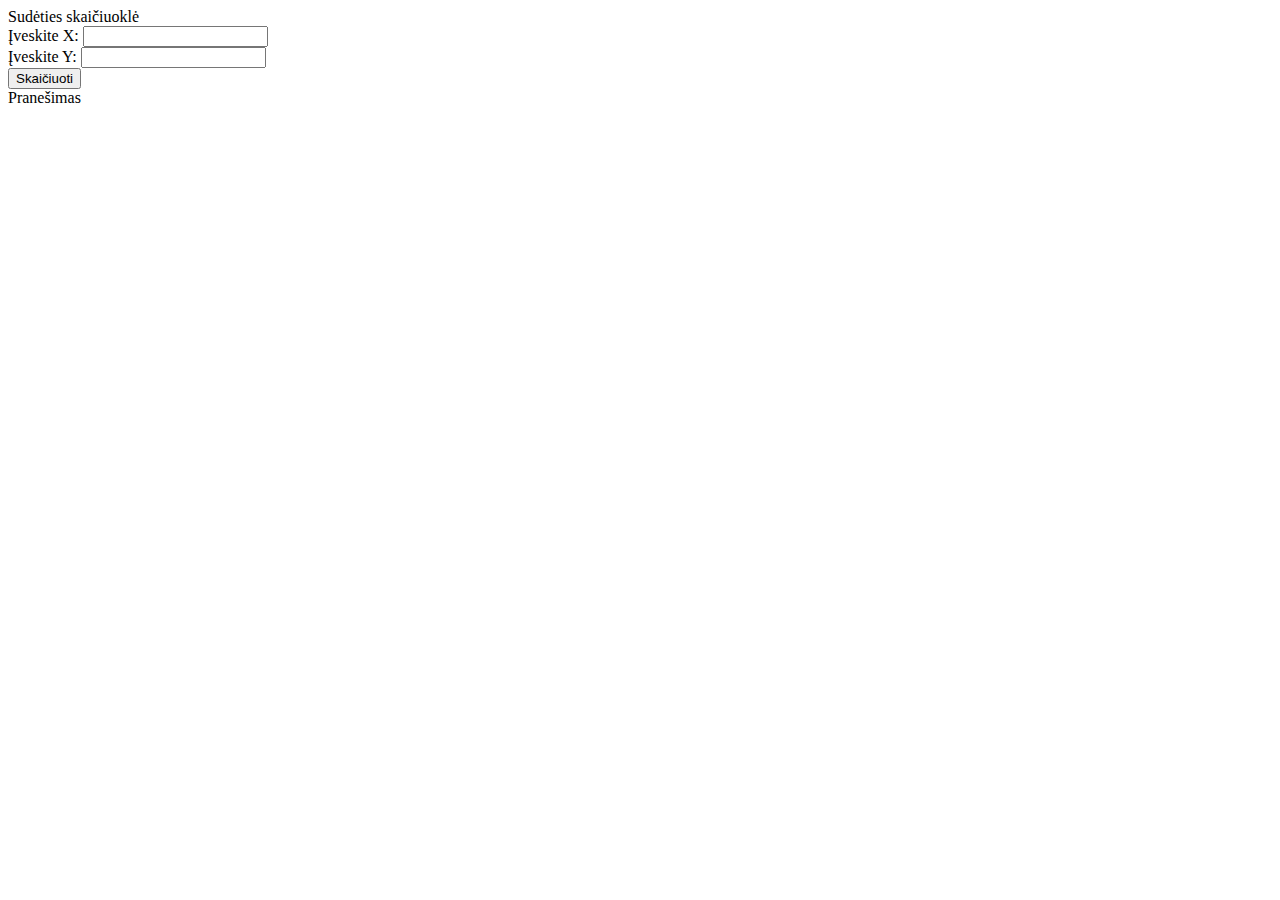
<file: 2 paskaita Bootstrap/index.html>
<!DOCTYPE html>
<html lang="en">
<head>
    <meta charset="UTF-8">
    <meta name="viewport" content="width=device-width, initial-scale=1.0">
    <title>Document</title>
    <link href="https://cdn.jsdelivr.net/npm/bootstrap@5.3.2/dist/css/bootstrap.min.css" rel="stylesheet" integrity="sha384-T3c6CoIi6uLrA9TneNEoa7RxnatzjcDSCmG1MXxSR1GAsXEV/Dwwykc2MPK8M2HN" crossorigin="anonymous">
</head>
<body>
    <div class="container mt-5">
        <div class="row">
            <div class="col-xl-6 col-12 mb-4">
                <div class="card">
                    <div class="card-header">Sudėties skaičiuoklė</div>
                    <div class="card-body">
                        <div class="mb-2">
                            <label class="form-label">Įveskite X:</label>
                            <input type="text" class="form-control">
                        </div>
                        <div class="mb-2">
                            <label class="form-label">Įveskite Y:</label>
                            <input type="text" class="form-control">
                        </div>
                         
                        <button class="btn btn-outline-primary">Skaičiuoti</button>

                    </div>
                </div>

            </div>
            <div class="col-xl-6 col-12  ">
                <div class="alert alert-danger">Pranešimas</div>
            </div>
           
        </div>
    </div>
    

    <script src="https://cdn.jsdelivr.net/npm/bootstrap@5.3.2/dist/js/bootstrap.bundle.min.js" integrity="sha384-C6RzsynM9kWDrMNeT87bh95OGNyZPhcTNXj1NW7RuBCsyN/o0jlpcV8Qyq46cDfL" crossorigin="anonymous"></script>
</body>
</html>
</file>
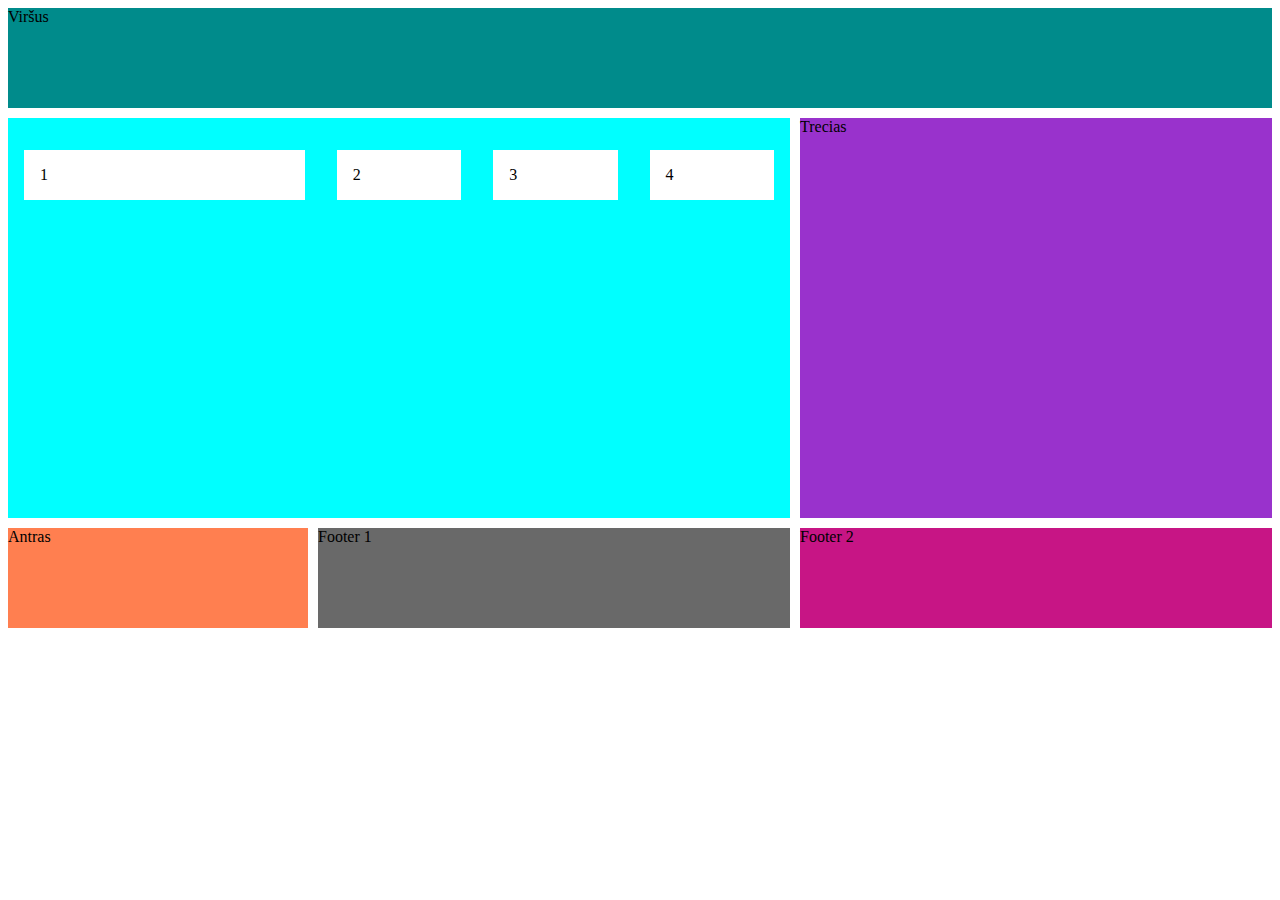
<file: 2 paskaita/index.html>
<!DOCTYPE html>
<html lang="en">

<head>
    <meta charset="UTF-8">
    <meta name="viewport" content="width=device-width, initial-scale=1.0">
    <title>Document</title>
    <link rel="stylesheet" href="style.css">
</head>

<body>
    <div class="conteiner">
        <div class="header items">
            Viršus
        </div>
        <div class="item1 items">
            <ul class="sarasas">
                <li>1</li>
                <li>2</li>
                <li>3</li>
                <li>4</li>
              </ul>
        </div>
        <div class="item2 items">
            Antras
        </div>
        <div class="item3 items">
            Trecias
        </div>
        <div class="footer1 items">
            Footer 1
        </div>
        <div class="footer2 items">
            Footer 2
        </div>
    </div>
</body>

</html>
</file>
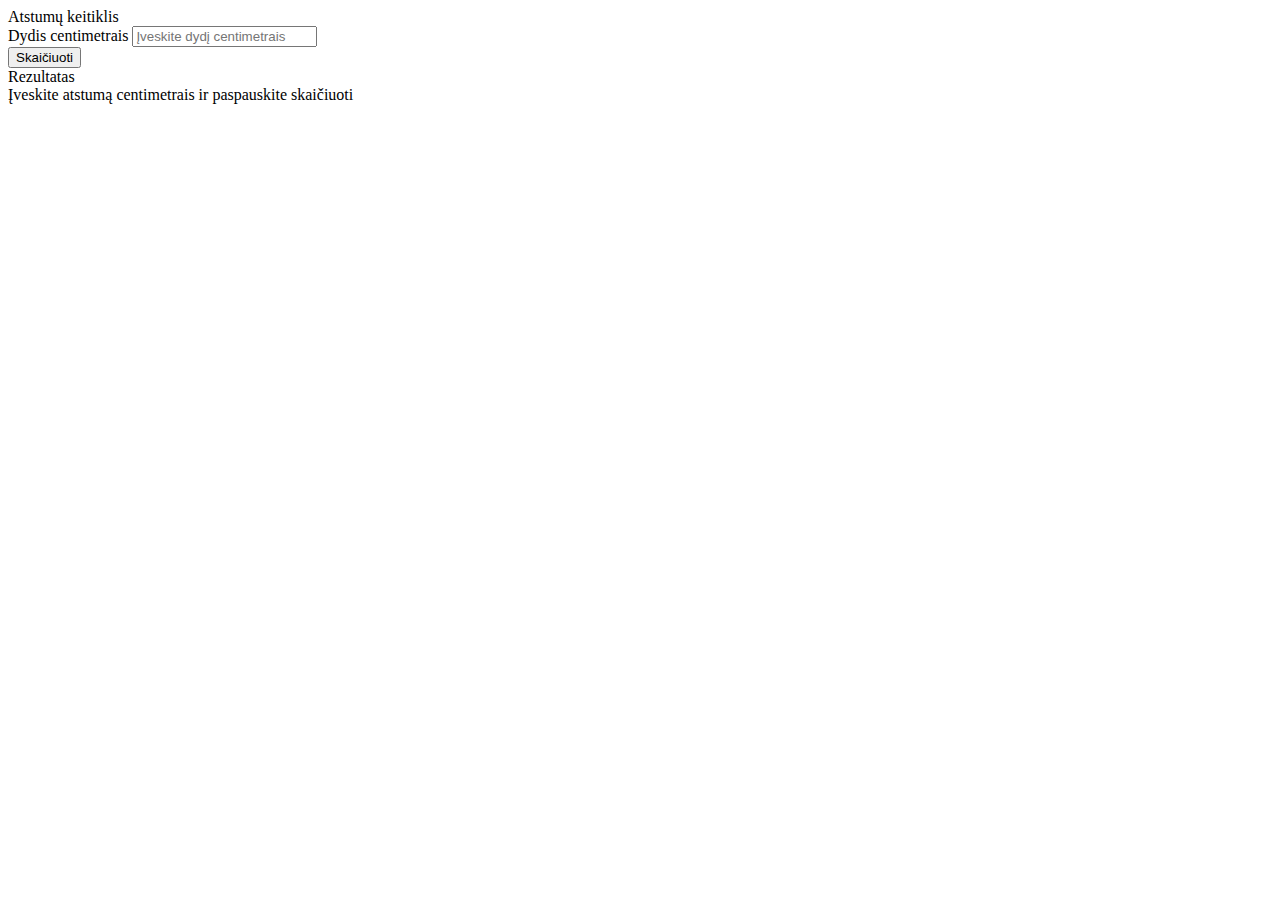
<file: 3 paskaita BootstrapJquery/index.html>
<!DOCTYPE html>
<html lang="en">
<head>
    <meta charset="UTF-8">
    <meta name="viewport" content="width=device-width, initial-scale=1.0">
    <title>Document</title>
    <link href="https://cdn.jsdelivr.net/npm/bootstrap@5.3.2/dist/css/bootstrap.min.css" rel="stylesheet" integrity="sha384-T3c6CoIi6uLrA9TneNEoa7RxnatzjcDSCmG1MXxSR1GAsXEV/Dwwykc2MPK8M2HN" crossorigin="anonymous">
  

</head>
<body>
    <div class="container">
        <div class="row mt-5">
            <div class="col-md-6">
                <div class="card">
                    <div class="card-header">Atstumų keitiklis</div>
                    <div class="card-body">
                        <div class="mb-3">
                            <label for="dydis_centimetrais" class="form-label">Dydis centimetrais</label>
                            <input id="dydis_centimetrais" type="number" class="form-control" placeholder="Įveskite dydį centimetrais">
                        </div>
                        <button id="skaiciuoti" class="btn btn-success">Skaičiuoti</button>
                    </div>
                </div>
            </div>
            <div class="col-md-6">
                <div class="card">
                    <div class="card-header">
                        Rezultatas
                    </div>
                    <div class="card-body">
                        <div id="rezultatas">
                            Įveskite atstumą centimetrais ir paspauskite skaičiuoti
                        </div>
                    </div>
                </div>
            </div>
        </div>
    </div>
    
    <script src="https://cdn.jsdelivr.net/npm/bootstrap@5.3.2/dist/js/bootstrap.bundle.min.js" integrity="sha384-C6RzsynM9kWDrMNeT87bh95OGNyZPhcTNXj1NW7RuBCsyN/o0jlpcV8Qyq46cDfL" crossorigin="anonymous"></script>
    <script src="https://ajax.googleapis.com/ajax/libs/jquery/3.7.1/jquery.min.js"></script>
    <script>
        $(document).ready(function(){

            $("#skaiciuoti").click(function(){
                let cm= $("#dydis_centimetrais").val();
                if (cm==""){
                    $("#rezultatas").html("<div class='alert alert-danger'>Įveskite teisingus duomenis</div> ");
                }else{
                    let inc=(cm / 2.54).toFixed(2);
                    $("#rezultatas").html("Atstumas coliais: "+inc);
                    $("#dydis_centimetrais").val("");
                }
                
            });


           
        });
    </script>
</body>
</html>
</file>
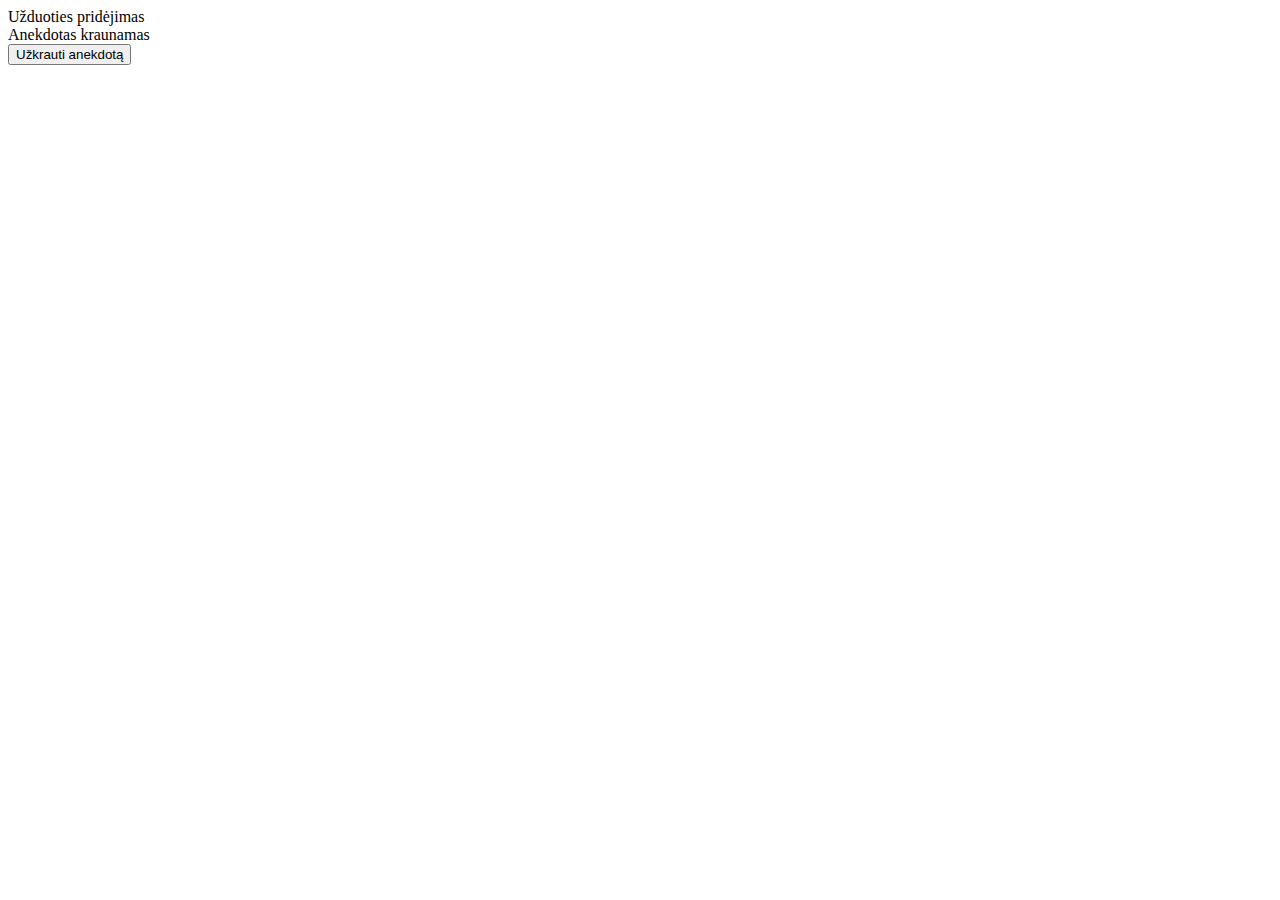
<file: 4 paskaita Ajax/index.html>
<!DOCTYPE html>
<html lang="en">
<head>
    <meta charset="UTF-8">
    <meta name="viewport" content="width=device-width, initial-scale=1.0">
    <title>Document</title>
    <link href="https://cdn.jsdelivr.net/npm/bootstrap@5.3.2/dist/css/bootstrap.min.css" rel="stylesheet" integrity="sha384-T3c6CoIi6uLrA9TneNEoa7RxnatzjcDSCmG1MXxSR1GAsXEV/Dwwykc2MPK8M2HN" crossorigin="anonymous">
    

</head>
<body>
    <div class="container">
        <div class="row mt-5">
            <div class="col-md-6">
                <div class="card">
                    <div class="card-header">Užduoties pridėjimas</div>
                    <div class="card-body">
                        <div class="alert alert-success" id="joke"></div>
                        <div class="alert alert-info" id="loading">Anekdotas kraunamas</div>
                        <button class="btn btn-success" id="loadJoke">Užkrauti anekdotą</button>
                    </div>
                </div>
            </div>
            <div class="col-md-6">
                
            </div>
        </div>
    </div>
    
    <script src="https://cdn.jsdelivr.net/npm/bootstrap@5.3.2/dist/js/bootstrap.bundle.min.js" integrity="sha384-C6RzsynM9kWDrMNeT87bh95OGNyZPhcTNXj1NW7RuBCsyN/o0jlpcV8Qyq46cDfL" crossorigin="anonymous"></script>
    <script src="https://ajax.googleapis.com/ajax/libs/jquery/3.7.1/jquery.min.js"></script>
    <script>
        $(document).ready(function(){
            function loadJoke(){
                $("#joke").fadeOut(1000, ()=>{
                    $("#loading").fadeIn(1000, ()=>{
                        $.get("https://v2.jokeapi.dev/joke/Programming?type=single", (data)=>{
                            $("#joke").html(data.joke);
                        }, "json")
                        .fail(()=>{
                    
                        })
                        .done(()=>{
                            $("#loading").fadeOut(1000, ()=>{
                                $("#joke").fadeIn(1000);
                            });
                            
                            
                        });
                    });
                });
                
                
            }

            loadJoke();

            $("#loadJoke").click(()=>{
                loadJoke();
            });
            
        });
    </script>
</body>
</html>
</file>
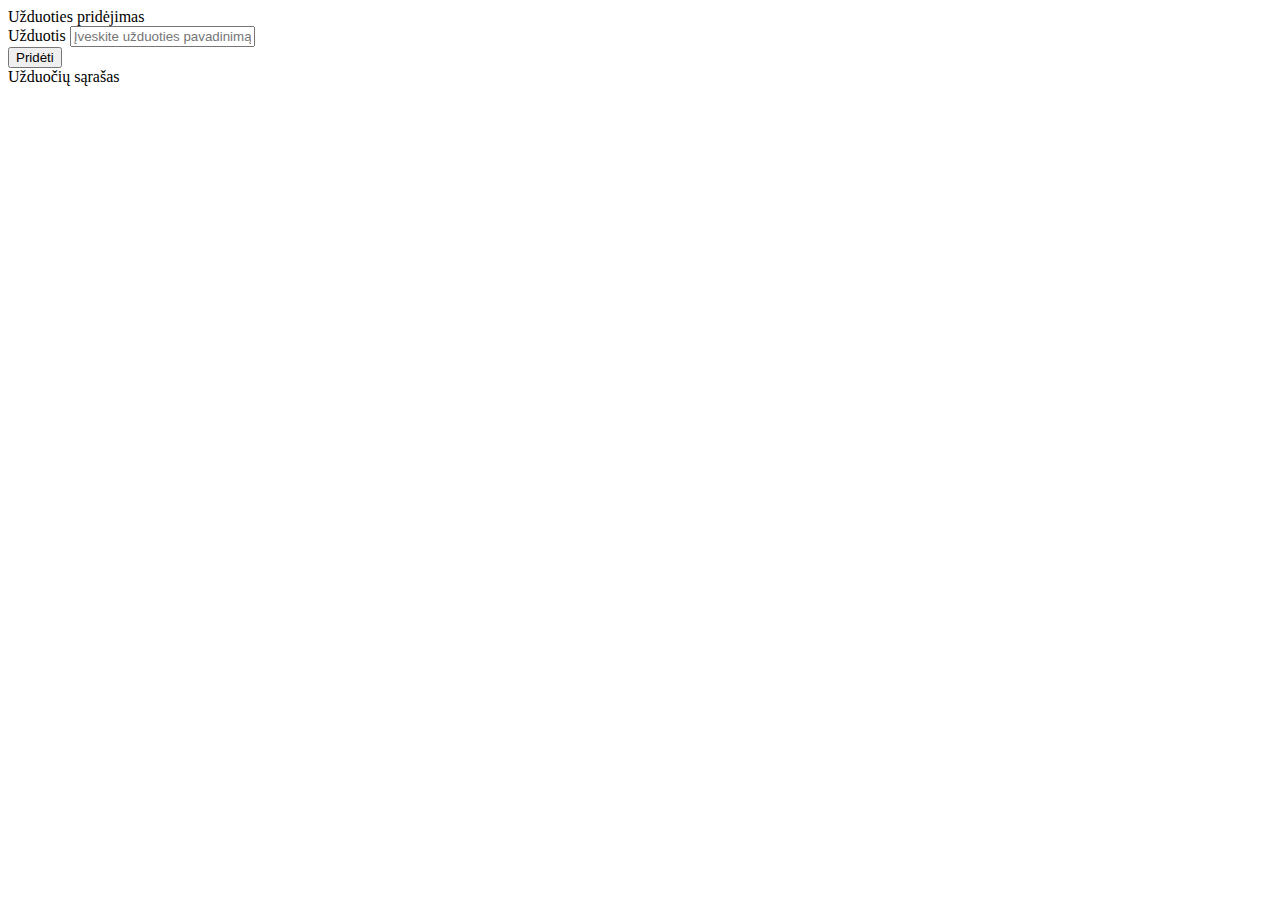
<file: 4 paskaita JQuery Localstorage/index.html>
<!DOCTYPE html>
<html lang="en">
<head>
    <meta charset="UTF-8">
    <meta name="viewport" content="width=device-width, initial-scale=1.0">
    <title>Document</title>
    <link href="https://cdn.jsdelivr.net/npm/bootstrap@5.3.2/dist/css/bootstrap.min.css" rel="stylesheet" integrity="sha384-T3c6CoIi6uLrA9TneNEoa7RxnatzjcDSCmG1MXxSR1GAsXEV/Dwwykc2MPK8M2HN" crossorigin="anonymous">
    <style>
        .list-group-item{
            cursor: pointer;
        }
    </style>

</head>
<body>
    <div class="container">
        <div class="row mt-5">
            <div class="col-md-6">
                <div class="card">
                    <div class="card-header">Užduoties pridėjimas</div>
                    <div class="card-body">
                        <form id="prideti" >
                            <div class="mb-3">
                                <label for="uzduotis" class="form-label">Užduotis</label>
                                <input id="uzduotis" type="text" class="form-control" placeholder="Įveskite užduoties pavadinimą">
                            </div>
                            <button class="btn btn-success">Pridėti</button>
                        </form>
                    </div>
                </div>
            </div>
            <div class="col-md-6">
                <div class="card">
                    <div class="card-header">
                        Užduočių sąrašas
                    </div>
                    <ul class="list-group" id="task-list">
                      
                       

                    </ul>
                </div>
            </div>
        </div>
    </div>
    
    <script src="https://cdn.jsdelivr.net/npm/bootstrap@5.3.2/dist/js/bootstrap.bundle.min.js" integrity="sha384-C6RzsynM9kWDrMNeT87bh95OGNyZPhcTNXj1NW7RuBCsyN/o0jlpcV8Qyq46cDfL" crossorigin="anonymous"></script>
    <script src="https://ajax.googleapis.com/ajax/libs/jquery/3.7.1/jquery.min.js"></script>
    <script>
        $(document).ready(function(){
            let taskList=[];
           

            function showTasks(){
                $("#task-list").html("");
                taskList.forEach( (task, index)=>{  
                    let li=document.createElement("li");
                    li.className="list-group-item";
                    li.textContent=task;
                    li.dataset.index=index;
                    li.addEventListener("click", (event)=>{
                        taskList.splice(event.target.dataset.index, 1);
                        saveTasks();
                        showTasks();
                    })
                    
                    $("#task-list").append(li);
                });
            }

            function saveTasks(){
                localStorage.setItem("tasks", JSON.stringify(taskList));
            }

            function loadTasks(){
                const tmp=localStorage.getItem("tasks");
                if (tmp!==null){
                    taskList=JSON.parse(tmp);
                }
            }
            loadTasks();
            showTasks();

            $("#prideti").submit((event)=>{
                event.preventDefault();
                if ($("#uzduotis").val()!=""){
                    taskList.push( $("#uzduotis").val() );
                    $("#uzduotis").val("");
                    showTasks();
                    saveTasks();
                }
            });
        });
    </script>
</body>
</html>
</file>
<file: 2 paskaita/style.css>
.item1{
    background-color: aqua;
    display: block;
    grid-area: item1;
}

.item2{
    background-color: coral;
    grid-area: item2;
}

.item3{
    background-color: darkorchid;
    grid-area: item3;
}

.header{
    background-color: darkcyan;
    grid-area: header;
}

.footer1{
    background-color: dimgrey;
    grid-area: footer1;
}

.footer2{
    background-color: mediumvioletred;
    grid-area: footer2;
}

.conteiner{
    display: grid;
    grid-template-columns: 300px 1fr 1fr;
    grid-template-rows: 100px 400px 100px;
    column-gap: 10px;
    row-gap: 10px;
    
    grid-template-areas: 
        "header header header"
        "item1 item1 item3"
        "item2 footer1 footer2";
}

ul { 
    padding: 0; 
  }
  
  li {
    background-color: white;
    padding: 1em;
    display: block;
    margin: 1em;
  }

  .sarasas{
    display: grid;
    grid-template-columns: 2fr 1fr 1fr 1fr;
  }
  

@media only screen and (max-width:800px) {
    .conteiner{
        grid-template-columns: 1fr 1fr;
        grid-template-rows: 100px 100px 400px 400px 100px;
        grid-template-areas: 
            "header header"
            "footer1 footer1"
            "item1 item2"
            "item3  item3"
            "footer2  footer2";
    }
}
</file>
